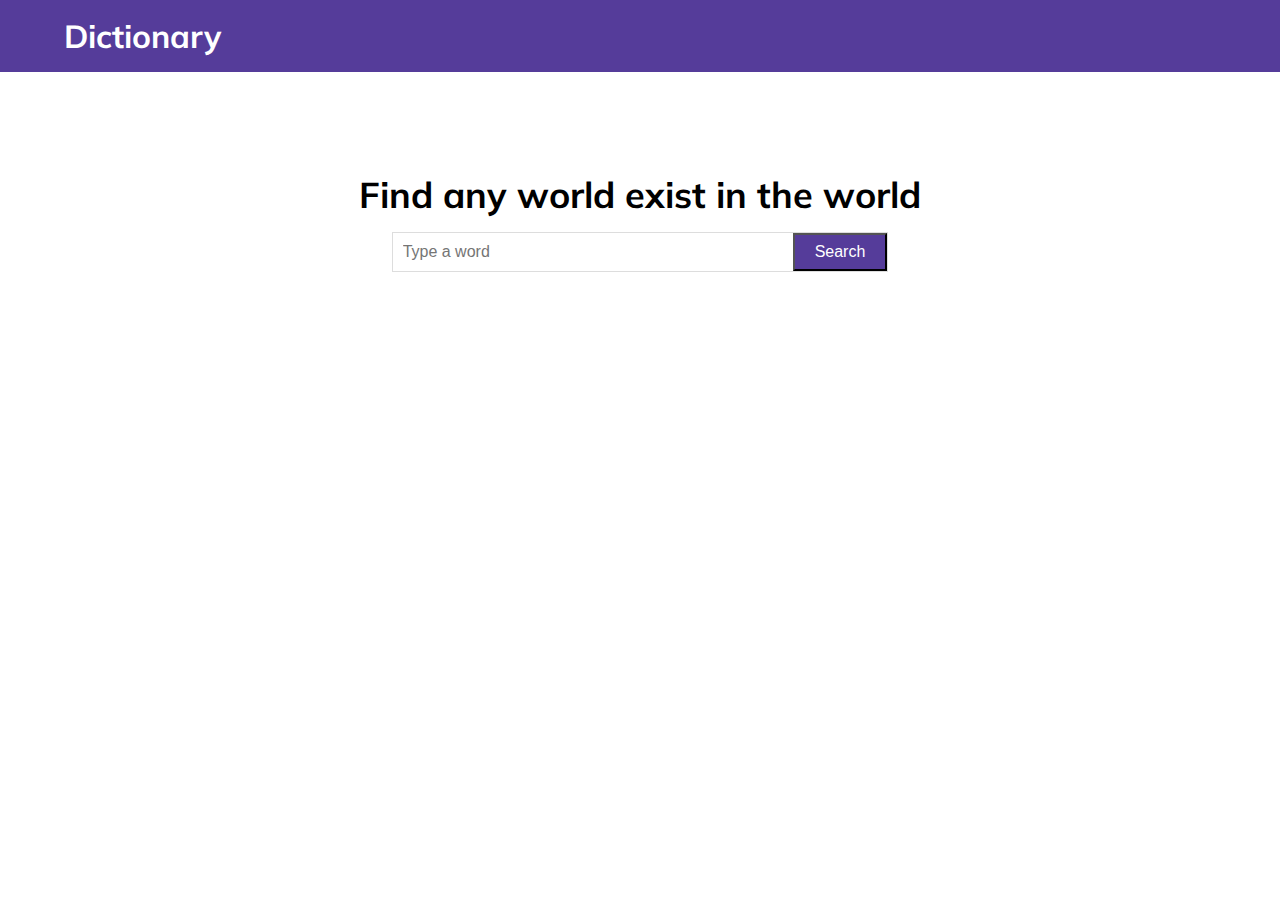
<file: 1. Dictionary/index.html>
<!DOCTYPE html>
<html lang="en">

<head>
    <meta charset="UTF-8">
    <meta name="viewport" content="width=device-width, initial-scale=1.0">
    <title>Dictionary App</title>
    <link rel="stylesheet" href="style.css">
</head>

<body>

    <nav>
        <div class="container">
            <h1>Dictionary</h1>
        </div>
    </nav>
    <section class="input container">
        <h2>Find any world exist in the world </h2>
        <div class="form_wrap">
            <div class="input_wrap">
                <input type="text" id="input" placeholder="Type a word">
                <button id="search">Search</button>
            </div>
        </div>
    </section>
    <section class="data container">
        <span class="loading">Loading...</span>
        <p class="def"></p>
        <div class="audio"></div>
        <div class="not_found"></div>
    </section>
    <script src="script.js"></script>
</body>

</html>
</file>
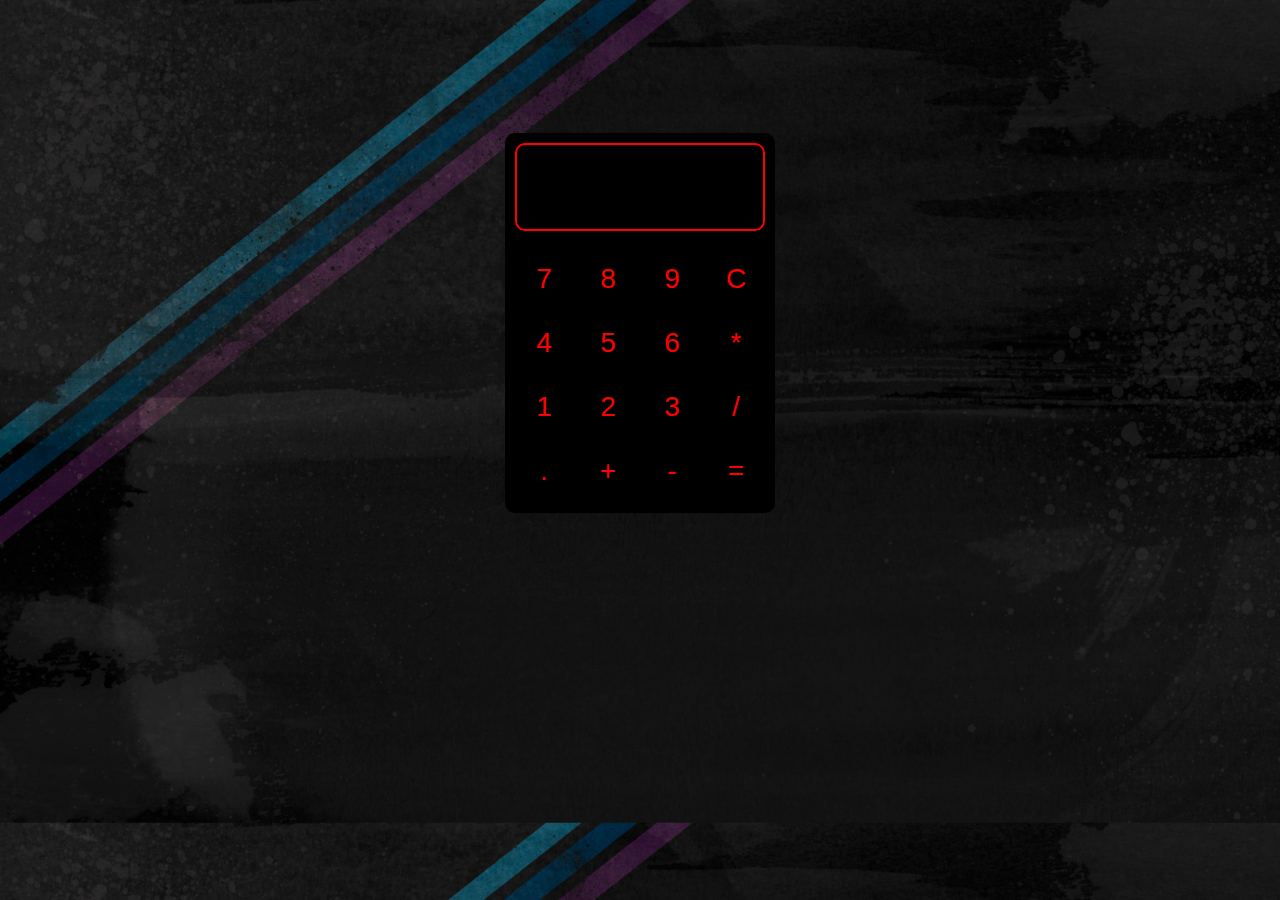
<file: 2. Calculator/index.html>
<!DOCTYPE html>
<html lang="en">

<head>
    <meta charset="UTF-8">
    <meta name="viewport" content="width=device-width, initial-scale=1.0">
    <title>Calculator</title>
    <link rel="stylesheet" href="css/style.css">
    <link href="https://fonts.googleapis.com/css2?family=Comfortaa&display=swap" rel="stylesheet">
</head>

<body>

    <div class="container">
        <div class="input-div">
            <p id="history"></p>
            <p id="output" class="input"></p>

        </div>
        <div class="keys ">
            <button class="number" value="7">7</button>
            <button class="number" value="8">8</button>
            <button class="number" value="9">9</button>
            <button class="operator" value="clear">C</button>

            <button class="number" value="4">4</button>
            <button class="number" value="5">5</button>
            <button class="number" value="6">6</button>
            <button class="operator" value="*">*</button>

            <button class="number" value="1">1</button>
            <button class="number" value="2">2</button>
            <button class="number" value="3">3</button>
            <button class="operator" value="/">/</button>

            <button class="number" value=".">.</button>
            <button class="operator" value="+">+</button>
            <button class="operator" value="-">-</button>
            <button class="operator" value="=">=</button>
        </div>
    </div>

    <script src=" js/script.js "></script>
</body>

</html>
</file>
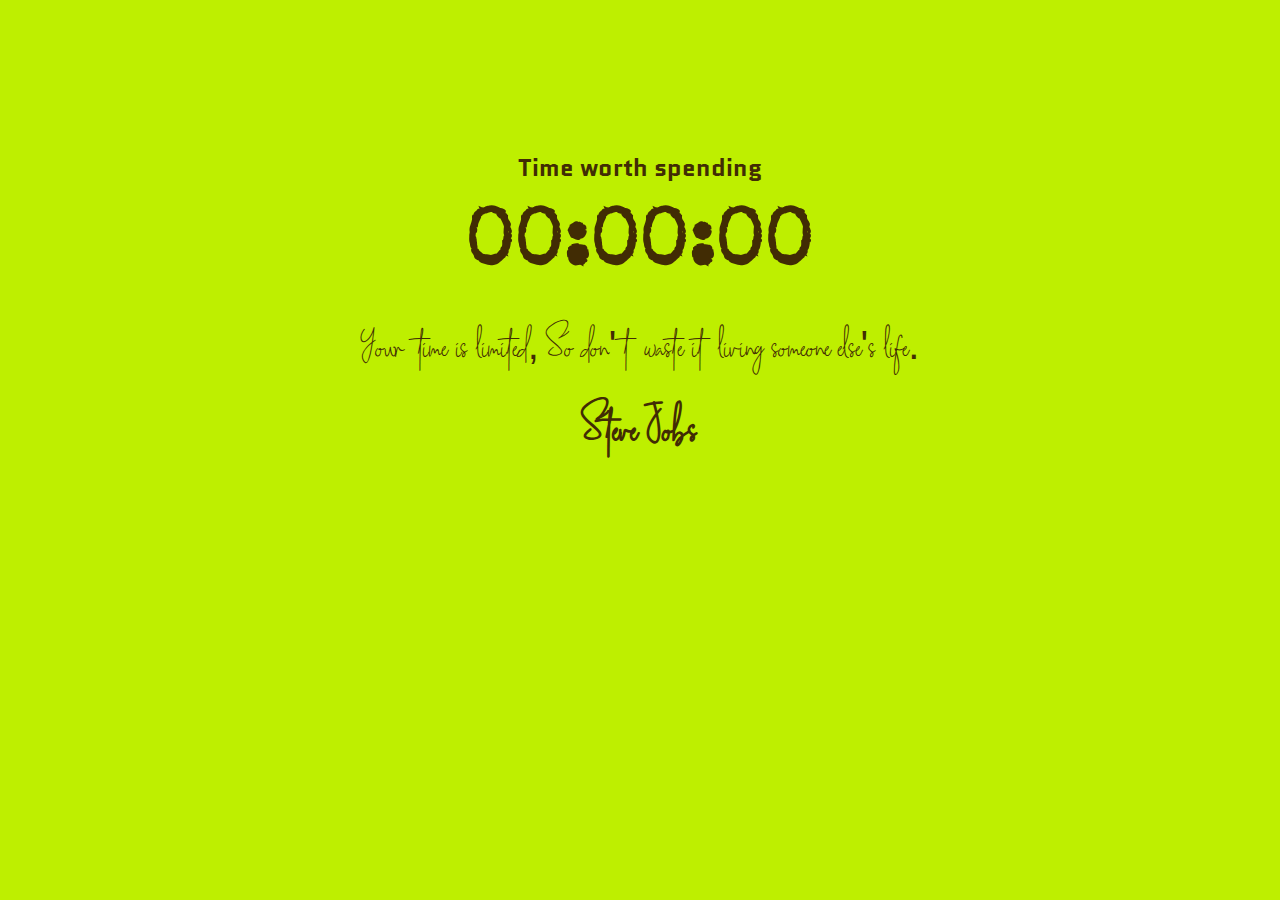
<file: 3. Digital Clock/index.html>
<!DOCTYPE html>
<html lang="en">

<head>
    <meta charset="UTF-8">
    <meta name="viewport" content="width=device-width, initial-scale=1.0">
    <title>Digital Clock</title>
    <link rel="stylesheet" href="css/style.css">
    <link href="https://fonts.googleapis.com/css2?family=Quantico:ital@1&display=swap" rel="stylesheet">
    <link href="https://fonts.googleapis.com/css2?family=Special+Elite&display=swap" rel="stylesheet">
</head>

<body>
    <div class="container">
        <h2>Time worth spending</h2>
        <span id="clock">00:00:00</span>
        <div class="quote">
            <span>Your time is limited, So don't waste it living someone else's life.</span>
            <h3>Steve Jobs</h3>
        </div>
    </div>

    <script src="js/script.js"></script>
</body>

</html>
</file>
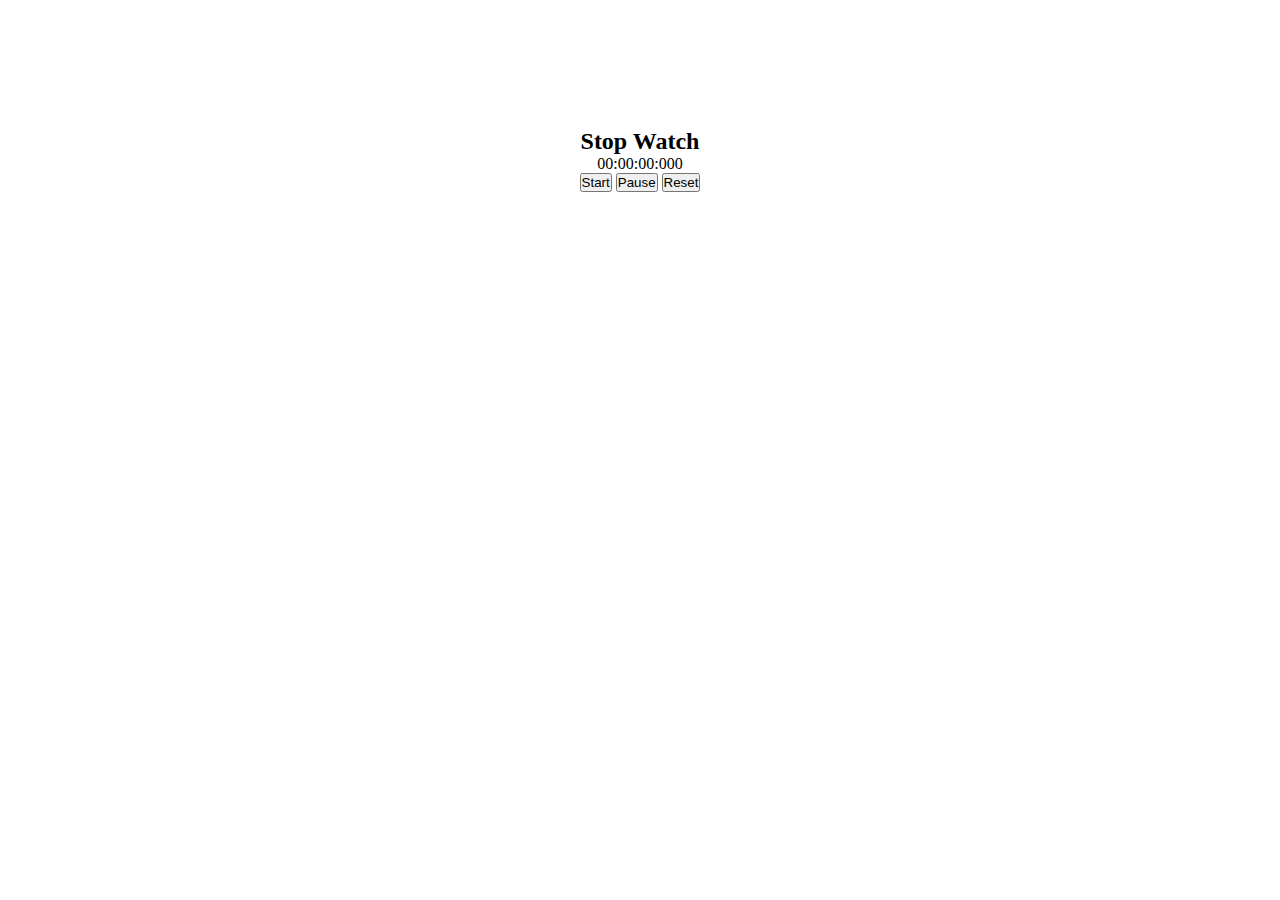
<file: 4. StopWatch/index.html>
<!DOCTYPE html>
<html lang="en">

<head>
    <meta charset="UTF-8">
    <meta name="viewport" content="width=device-width, initial-scale=1.0">
    <title>StopWatch</title>
    <link rel="stylesheet" href="css/style.css">
</head>

<body>
    <div class="container">
        <h2>Stop Watch</h2>
        <span id="timer">00:00:00:000</span>
        <div class="buttons">
            <button id="start">Start</button>
            <button id="pause">Pause</button>
            <button id="reset">Reset</button>
        </div>
    </div>


    <script src="js/script.js"></script>
</body>

</html>
</file>
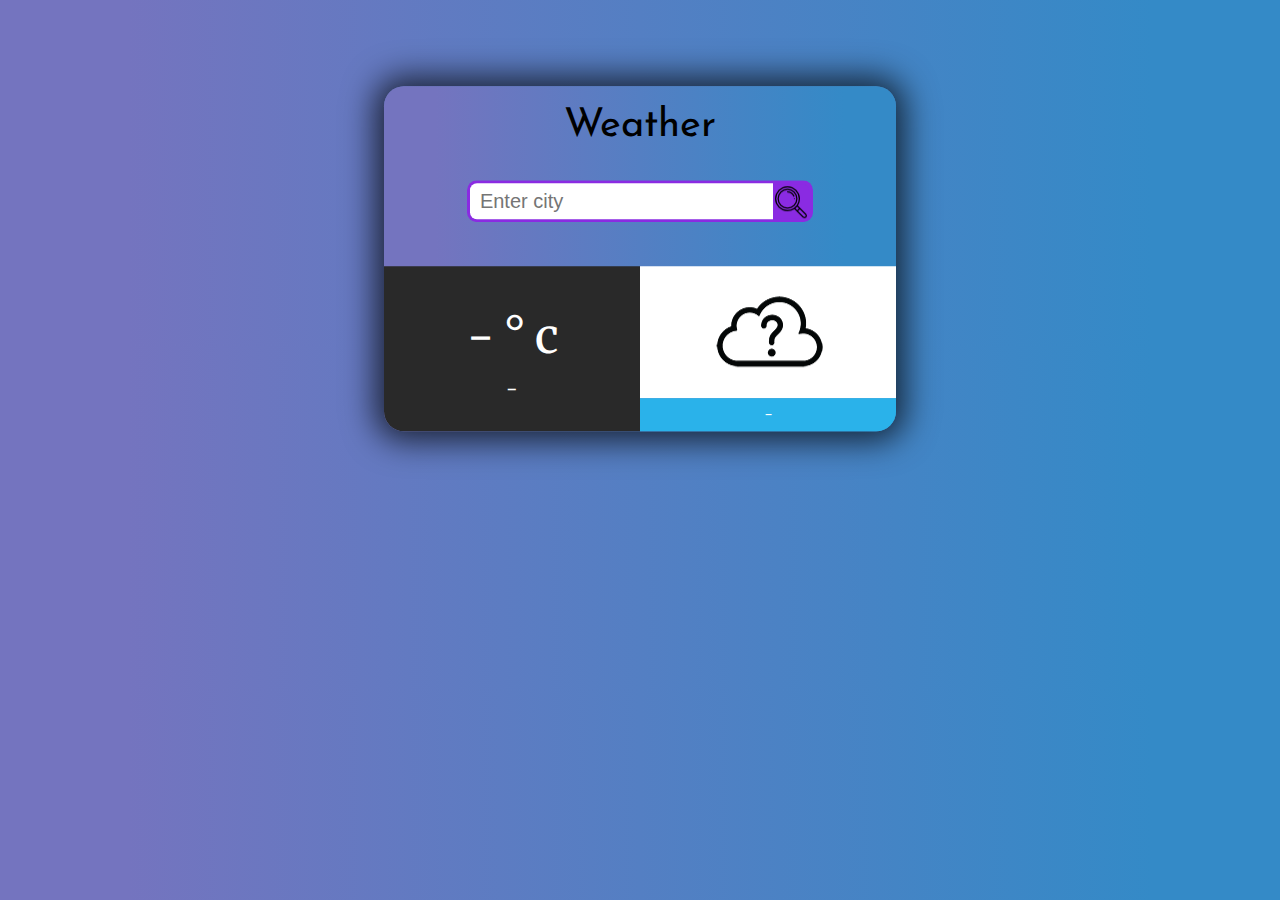
<file: 5. Weather App/index.html>
<!DOCTYPE html>
<html lang="en">

<head>
    <meta charset="UTF-8">
    <meta name="viewport" content="width=device-width, initial-scale=1.0">
    <title>Weather Application</title>
    <link rel="stylesheet" href="style/style.css">
    <link href="https://fonts.googleapis.com/css2?family=Merriweather&display=swap" rel="stylesheet">
    <link href="https://fonts.googleapis.com/css2?family=Josefin+Sans:wght@600&display=swap" rel="stylesheet">
    <link href="https://fonts.googleapis.com/css2?family=Bellota:ital,wght@1,700&display=swap" rel="stylesheet">
</head>

<body>
    <div class="container">
        <div class="headingDiv">
            <p class="heading">Weather</p>
        </div>

        <div class="inputCity">
            <input type="text" class="cityName" placeholder="Enter city">
            <button class="submitCity"><img src="icons/search.png" alt=""></button>
        </div>



        <div class="error-notification">
            Notification
        </div>

        <div class="weather-container">

            <div class="weatherDetails">
                <div class="temp-value">
                    <p>- ° <span>c</span></p>
                </div>
                <div class="location">
                    <p>-</p>
                </div>
            </div>

            <div>
                <div class="weather-icon"> <img src="icons/unknown.png" alt=""></div>
                <div class="weather-description">
                    <p>-</p>
                </div>
            </div>

        </div>


    </div>


    <script src="js/script.js"></script>
</body>

</html>
</file>
<file: 1. Dictionary/style.css>
@import url('https://fonts.googleapis.com/css2?family=Muli:wght@300;400&display=swap"');
* {
    margin: 0;
    padding: 0;
    box-sizing: border-box;
}

body {
    font-family: 'Muli', sans-serif;
    min-height: 100vh;
}

.container {
    width: 1152px;
    max-width: 90%;
    margin: 0 auto;
}

nav {
    background: #553C9A;
    color: #fff;
    padding: 1rem 0;
}

section.input {
    padding-top: 100px;
}

h2 {
    text-align: center;
    font-size: 36px;
}

.form_wrap {
    display: flex;
    justify-content: center;
}

.input_wrap {
    display: flex;
    align-items: center;
    margin-top: 15px;
    border: 1px solid #ddd;
}

input {
    border: none;
    padding: 10px;
    font-size: 16px;
    min-width: 400px;
    outline: none;
}

button {
    background: #553C9A;
    color: #fff;
    height: 100%;
    font-size: 16px;
    padding: 0 20px;
    cursor: pointer;
}

section.data {
    max-width: 600px;
    margin: 0 auto;
    margin-top: 20px;
    text-align: center;
}

.loading {
    display: none;
}

section.data p.def {
    font-size: 20px;
    color: #2D3748;
    line-height: 1.6;
}

.suggested {
    background: #B794F4;
    color: #fff;
    padding: 2px 10px;
    border-radius: 4px;
    margin-right: 10px;
    margin-top: 5px;
    display: inline-block;
}

.audio {
    margin-top: 20px;
}
</file>
<file: 2. Calculator/css/style.css>
body {
    margin: 0;
    padding: 0;
    height: 100%;
    font-family: 'Comfortaa', cursive;
    background-image: url("../images/background.jpg");
    background-size: cover;
    ;
}

.container {
    width: 250px;
    height: 360px;
    padding: 10px;
    margin: 0 auto;
    transform: translateY(35%);
    background-color: #000000;
    border-radius: 10px;
}

.input-div {
    border: solid 2px red;
    border-radius: 10px;
    padding: 2px;
}

p {
    margin: 0;
    padding: 0;
}

#history {
    text-align: right;
    height: 20px;
    width: 98%;
    margin-bottom: 10px;
    color: #ffffff;
}

p.input {
    height: 50px;
    width: 98%;
    text-align: right;
    justify-content: center;
    font-size: 44px;
    color: #ffffff;
}

.keys {
    display: grid;
    justify-content: center;
    grid-template-columns: repeat(4, 1fr);
    margin-top: 1rem;
    margin-bottom: 5px;
}

button {
    height: 60px;
    width: 60px;
    margin: 2px;
    outline: none;
    background: #000000;
    border: none;
    border-radius: 5px;
    color: red;
    cursor: pointer;
    font-size: 28px;
    transition: 0.3s ease-in-out;
}

button:hover {
    /* background-color: #1DB954; */
    background-color: rgb(134, 236, 243);
    color: #ffffff;
}
</file>
<file: 3. Digital Clock/css/style.css>
* {
    margin: 0;
    padding: 0;
}

@font-face {
    font-family: CustomFont;
    src: url(../fonts/Southampton-MRqp.ttf)
}

body {
    background-color: #beef00;
    justify-content: center;
    user-select: none;
}

.container {
    margin: 10% auto;
    width: 80%;
    text-align: center;
    height: 400px;
    line-height: 5rem;
    color: rgb(65, 44, 4);
}

.container h2 {
    font-family: 'Quantico', sans-serif;
}

#clock {
    font-family: 'Orbitron', sans-serif;
    font-family: 'Special Elite', cursive;
    font-size: 80px;
    font-weight: bold;
}

.quote {
    font-family: CustomFont, Arial, Helvetica, sans-serif;
    font-size: 40px;
    font-weight: 500;
}

h3 {
    margin-top: 0px;
}
</file>
<file: 4. StopWatch/css/style.css>
* {
    margin: 0;
    padding: 0;
}

.container {
    margin: 10% auto;
    width: 80%;
    height: 400px;
    text-align: center;
    justify-content: center;
}
</file>
<file: 5. Weather App/style/style.css>
* {
    margin: 0px;
    padding: 0px;
}

body {
    display: block;
    justify-content: center;
    color: black;
    background: linear-gradient(90deg, #7474BF 10%, #348AC7 90%);
    /* text-transform: uppercase; */
}

.container {
    width: 40%;
    margin: 0 auto;
    text-align: center;
    padding: 20px 0px -1px 0px;
    border-radius: 20px;
    background: linear-gradient(90deg, #7474BF 10%, #348AC7 90%);
    transform: translateY(25%);
    box-shadow: 0px 0px 32px 9px rgba(0, 0, 0, 0.71);
}

.heading {
    padding: 20px 0px;
    font-size: 40px;
    font-family: 'Josefin Sans', sans-serif;
}

.inputCity {
    padding: 0 20px;
    align-items: center;
    justify-content: center;
    min-height: 70px;
    min-width: 300px;
    display: flex;
    position: relative;
}

.inputCity input {
    width: 60%;
    height: 36px;
    font-size: 20px;
    border: 3px solid blueviolet;
    border-radius: 10px 0 0 10px;
    outline: none;
    padding: 0 10px;
    border-right: none;
}

button {
    background: blueviolet;
    cursor: pointer;
    width: 40px;
    height: 42px;
    padding-top: 2px;
    font-size: 24px;
    letter-spacing: 1px;
    border: 4px solid blueviolet;
    border-radius: 0 10px 10px 0;
    outline: none;
    transition: ease .4s;
    border-left: none;
}

.inputCity input:focus {
    color: white;
    background: rgb(65, 64, 64);
}

.error-notification {
    text-align: center;
    padding: 10px 50px;
    font-size: 20px;
    font-family: 'Josefin Sans', sans-serif;
    display: none;
    justify-content: center;
    background-color: orange;
}

.weather-container {
    display: grid;
    grid-template-columns: 1fr 1fr;
    grid-gap: 0;
    margin-top: 30px;
    align-content: center;
}

.weatherDetails {
    height: 100%;
    width: 100%;
    background-color: rgb(41, 41, 41);
    color: white;
    margin: auto 0;
    font-family: 'Merriweather', serif;
    border-bottom-left-radius: 20px;
}

.temp-value {
    font-size: 48px;
    margin-top: 40px;
    text-align: center;
}

.temp-value p {
    cursor: pointer;
}

.temp-value span {
    text-transform: lowercase;
}

.location {
    margin-top: 10px;
    font-size: 20px;
}

.weather-icon {
    /* background-color: rgb(237, 237, 237); */
    background-color: white;
}

.weather-description {
    background: rgb(42, 178, 234);
    padding: 4px 20px;
    font-size: 20px;
    color: white;
    text-transform: lowercase;
    font-family: 'Bellota', cursive;
    border-bottom-right-radius: 20px;
}
</file>
